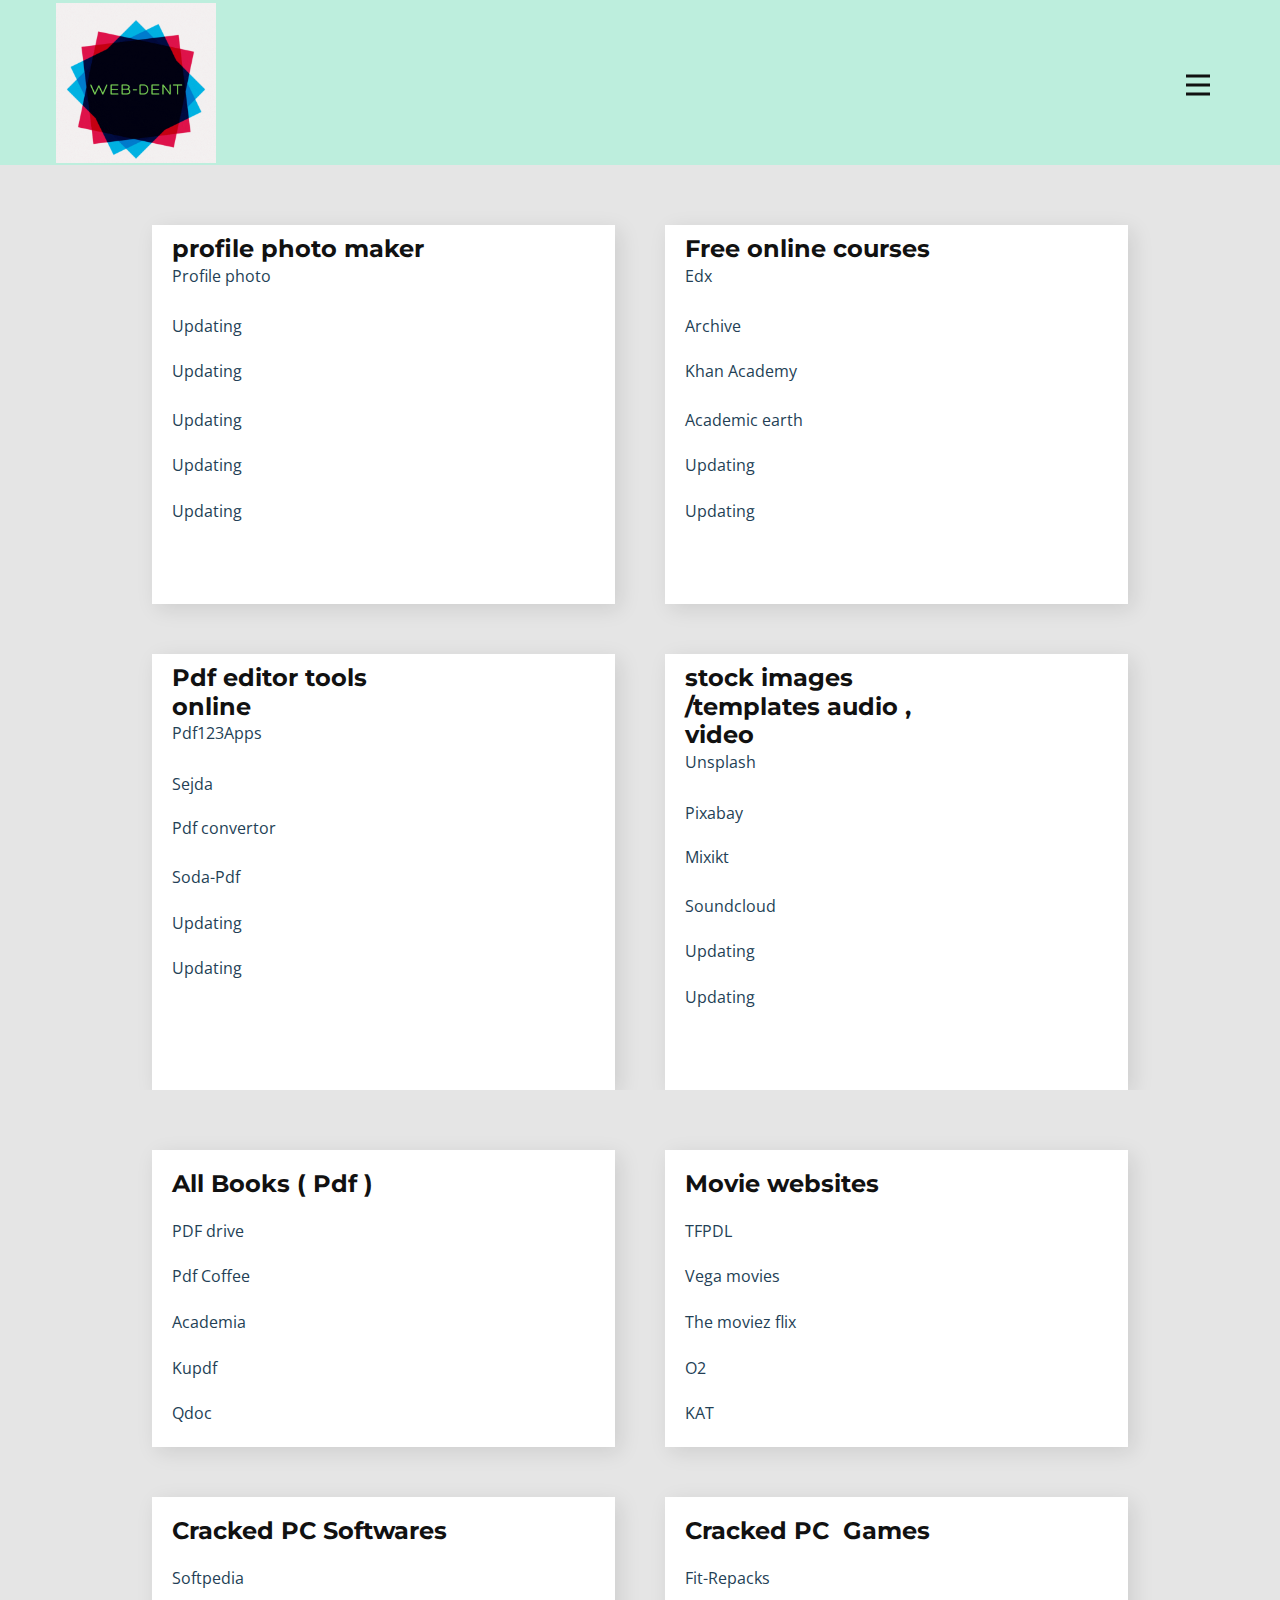
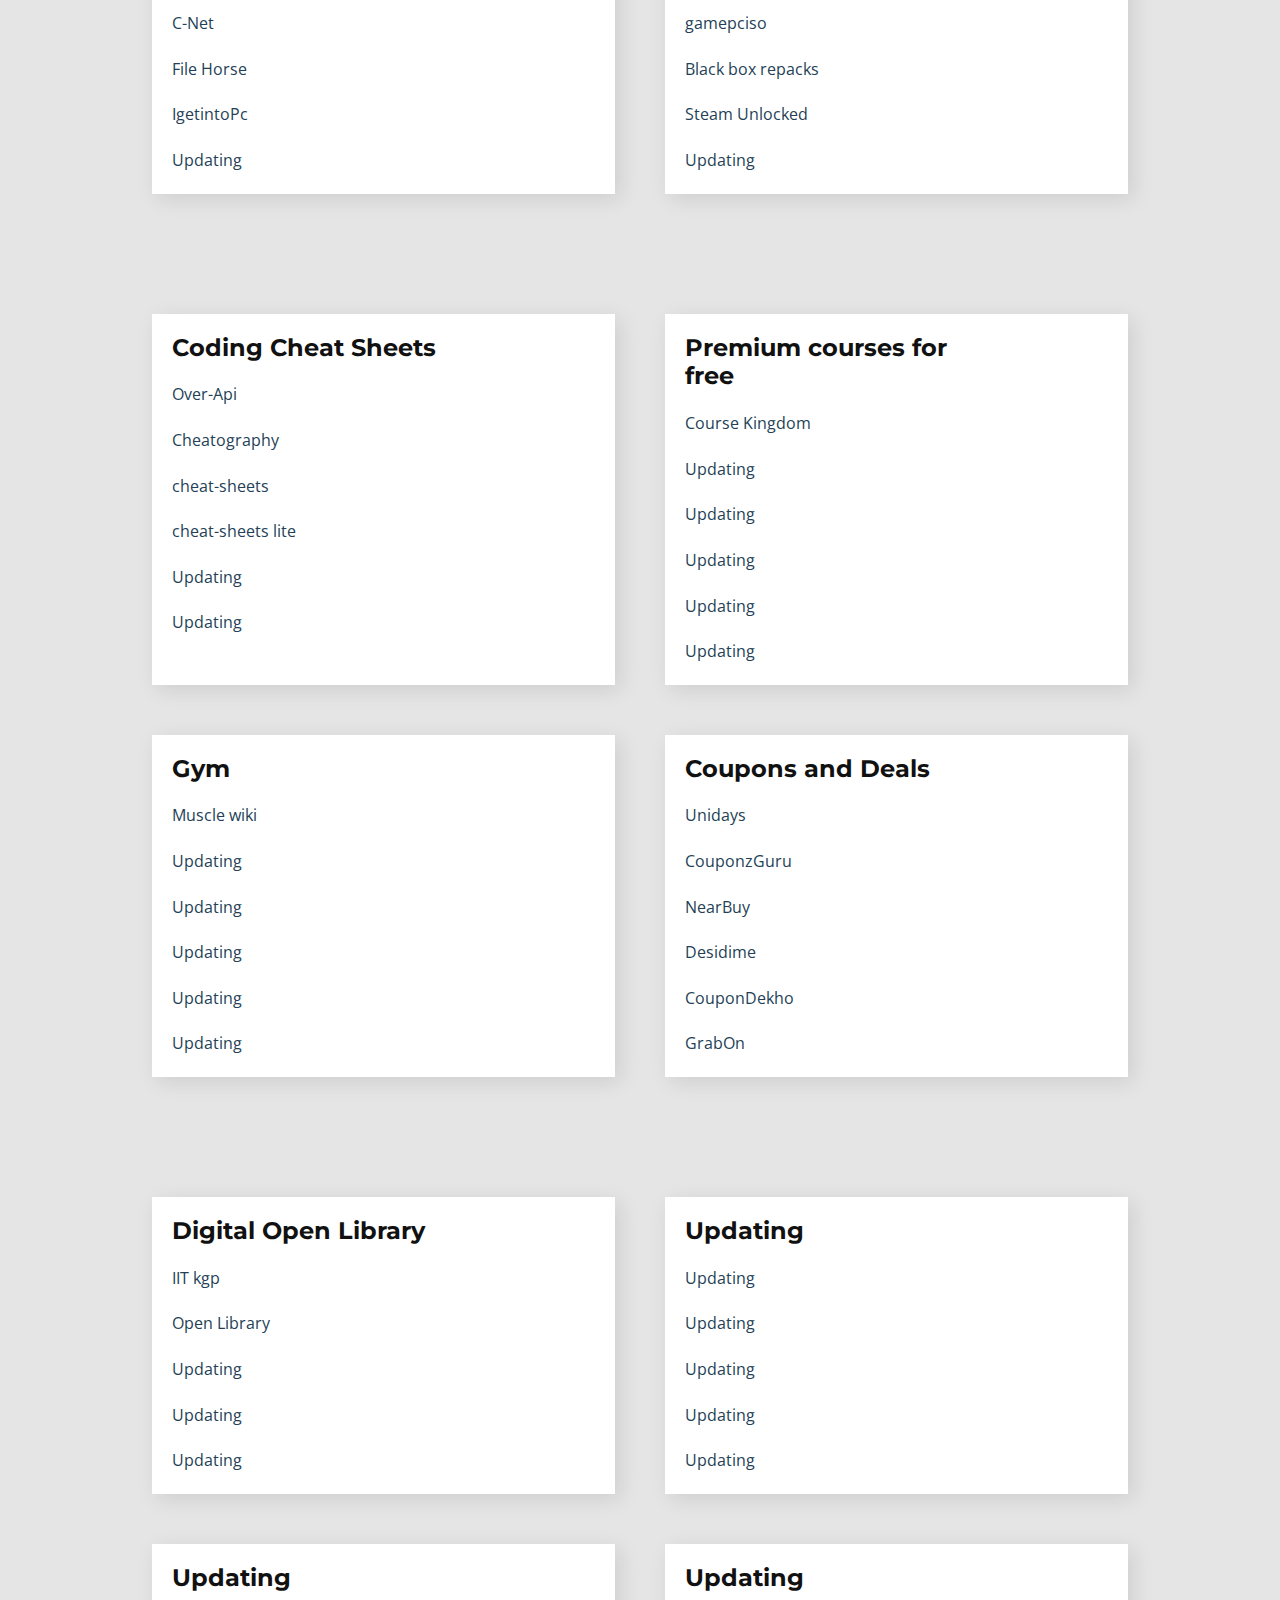
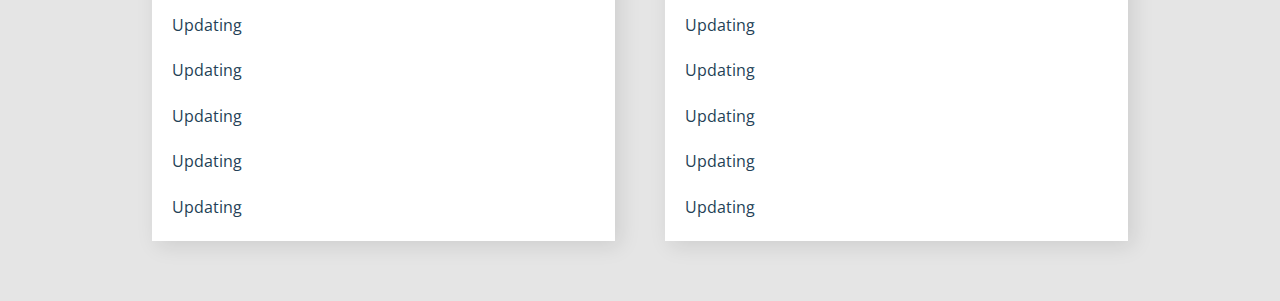
<file: Web-Dent/Categories.html>
<!DOCTYPE html>
<html style="font-size: 16px;" lang="en"><head>
    <meta name="viewport" content="width=device-width, initial-scale=1.0">
    <meta charset="utf-8">
    <meta name="keywords" content="">
    <meta name="description" content="">
    <title>Categories</title>
    <link rel="stylesheet" href="nicepage.css" media="screen">
<link rel="stylesheet" href="Categories.css" media="screen">
    <script class="u-script" type="text/javascript" src="jquery.js" defer=""></script>
    <script class="u-script" type="text/javascript" src="nicepage.js" defer=""></script>
    <meta name="generator" content="Nicepage 4.21.5, nicepage.com">
    <link id="u-theme-google-font" rel="stylesheet" href="https://fonts.googleapis.com/css?family=Montserrat:100,100i,200,200i,300,300i,400,400i,500,500i,600,600i,700,700i,800,800i,900,900i|Open+Sans:300,300i,400,400i,500,500i,600,600i,700,700i,800,800i">
    
    
    
    
    
    <script type="application/ld+json">{
		"@context": "http://schema.org",
		"@type": "Organization",
		"name": "Web-Dent",
		"logo": "images/BlackRedandBlueModernFashionLogo.gif"
}</script>
    <meta name="theme-color" content="#243f56">
    <meta property="og:title" content="Categories">
    <meta property="og:type" content="website">
  </head>
  <body class="u-body u-xl-mode" data-lang="en"><header class="u-clearfix u-header u-palette-4-light-2 u-header" id="sec-a7be"><div class="u-clearfix u-sheet u-sheet-1">
        <a class="u-image u-logo u-image-1" data-image-width="500" data-image-height="500">
          <img src="images/BlackRedandBlueModernFashionLogo.gif" class="u-logo-image u-logo-image-1">
        </a>
        <nav class="u-menu u-menu-hamburger u-offcanvas u-menu-1" data-responsive-from="XL">
          <div class="menu-collapse" style="font-size: 1rem; letter-spacing: 0px; font-weight: 700;">
            <a class="u-button-style u-custom-border u-custom-border-color u-custom-borders u-custom-left-right-menu-spacing u-custom-padding-bottom u-custom-text-color u-custom-text-hover-color u-custom-top-bottom-menu-spacing u-nav-link u-text-active-palette-1-base u-text-hover-palette-2-base" href="#">
              <svg class="u-svg-link" viewBox="0 0 24 24"><use xmlns:xlink="http://www.w3.org/1999/xlink" xlink:href="#menu-hamburger"></use></svg>
              <svg class="u-svg-content" version="1.1" id="menu-hamburger" viewBox="0 0 16 16" x="0px" y="0px" xmlns:xlink="http://www.w3.org/1999/xlink" xmlns="http://www.w3.org/2000/svg"><g><rect y="1" width="16" height="2"></rect><rect y="7" width="16" height="2"></rect><rect y="13" width="16" height="2"></rect>
</g></svg>
            </a>
          </div>
          <div class="u-nav-container">
            <ul class="u-nav u-spacing-20 u-unstyled u-nav-1"><li class="u-nav-item"><a class="u-button-style u-nav-link u-text-active-palette-1-base u-text-grey-90 u-text-hover-palette-4-base" href="Home.html" style="padding: 10px;">Home</a>
</li><li class="u-nav-item"><a class="u-button-style u-nav-link u-text-active-palette-1-base u-text-grey-90 u-text-hover-palette-4-base" href="Categories.html" style="padding: 10px;">Categories</a>
</li></ul>
          </div>
          <div class="u-nav-container-collapse">
            <div class="u-black u-container-style u-inner-container-layout u-opacity u-opacity-95 u-sidenav">
              <div class="u-inner-container-layout u-sidenav-overflow">
                <div class="u-menu-close"></div>
                <ul class="u-align-center u-nav u-popupmenu-items u-unstyled u-nav-2"><li class="u-nav-item"><a class="u-button-style u-nav-link" href="Home.html">Home</a>
</li><li class="u-nav-item"><a class="u-button-style u-nav-link" href="Categories.html">Categories</a>
</li></ul>
              </div>
            </div>
            <div class="u-black u-menu-overlay u-opacity u-opacity-70"></div>
          </div>
        </nav>
      </div></header>
    <section class="u-align-center u-clearfix u-grey-10 u-section-1" id="sec-82b4">
      <div class="u-clearfix u-sheet u-sheet-1">
        <div class="u-list u-list-1">
          <div class="u-repeater u-repeater-1">
            <div class="u-align-left u-container-style u-list-item u-repeater-item u-white u-list-item-1">
              <div class="u-container-layout u-similar-container u-container-layout-1">
                <h4 class="u-text u-text-1">
                  <table border="0" cellpadding="0" cellspacing="0" width="277" style="width: 208pt;">
                    <tbody>
                      <tr height="19" style="height:14.4pt">
                        <td height="19" width="277" style="height:14.4pt;width:208pt">profile photo maker</td>
                      </tr>
                    </tbody>
                  </table>
                </h4>
                <a class="u-active-none u-border-none u-btn u-button-link u-button-style u-hover-none u-none u-text-palette-1-base u-btn-1" href="https://pfpmaker.com/" target="_blank">Profile photo</a>
                <a class="u-active-none u-border-none u-btn u-button-link u-button-style u-hover-none u-none u-text-palette-1-base u-btn-2" href="https://nicepage.dev">Updating</a>
                <a class="u-active-none u-border-none u-btn u-button-link u-button-style u-hover-none u-none u-text-palette-1-base u-btn-3" href="https://nicepage.com/templates">Updating</a>
                <a class="u-active-none u-border-none u-btn u-button-link u-button-style u-hover-none u-none u-text-palette-1-base u-btn-4" href="https://nicepage.com/c/industrial-website-templates">Updating</a>
                <a class="u-active-none u-border-none u-btn u-button-link u-button-style u-hover-none u-none u-text-palette-1-base u-btn-5" href="https://www.edx.org/">Updating</a>
                <a class="u-active-none u-border-none u-btn u-button-link u-button-style u-hover-none u-none u-text-palette-1-base u-btn-6" href="https://www.edx.org/">Updating</a>
              </div>
            </div>
            <div class="u-align-left u-container-style u-list-item u-repeater-item u-video-cover u-white u-list-item-2">
              <div class="u-container-layout u-similar-container u-container-layout-2">
                <h4 class="u-text u-text-2">Free online courses</h4>
                <a class="u-active-none u-border-none u-btn u-button-link u-button-style u-hover-none u-none u-text-palette-1-base u-btn-7" href="https://www.edx.org/" target="_blank">Edx</a>
                <a class="u-active-none u-border-none u-btn u-button-link u-button-style u-hover-none u-none u-text-palette-1-base u-btn-8" href="https://archive.org/" target="_blank">Archive</a>
                <a class="u-active-none u-border-none u-btn u-button-link u-button-style u-hover-none u-none u-text-palette-1-base u-btn-9" href="https://www.khanacademy.org/profile/me/courses" target="_blank">Khan Academy</a>
                <a class="u-active-none u-border-none u-btn u-button-link u-button-style u-hover-none u-none u-text-palette-1-base u-btn-10" href="https://academicearth.org/" target="_blank">Academic earth</a>
                <a class="u-active-none u-border-none u-btn u-button-link u-button-style u-hover-none u-none u-text-palette-1-base u-btn-11" href="https://www.edx.org/">Updating</a>
                <a class="u-active-none u-border-none u-btn u-button-link u-button-style u-hover-none u-none u-text-palette-1-base u-btn-12" href="https://www.edx.org/">Updating</a>
              </div>
            </div>
            <div class="u-align-left u-container-style u-list-item u-repeater-item u-video-cover u-white u-list-item-3">
              <div class="u-container-layout u-similar-container u-container-layout-3">
                <h4 class="u-text u-text-3">
                  <table border="0" cellpadding="0" cellspacing="0" width="277" style="width: 208pt;">
                    <tbody>
                      <tr height="19" style="height:14.4pt">
                        <td height="19" width="277" style="height:14.4pt;width:208pt">Pdf editor tools
  online</td>
                      </tr>
                    </tbody>
                  </table>
                </h4>
                <a class="u-active-none u-border-none u-btn u-button-link u-button-style u-hover-none u-none u-text-palette-1-base u-btn-13" href="https://123apps.com/">Pdf123Apps</a>
                <a class="u-active-none u-border-none u-btn u-button-link u-button-style u-hover-none u-none u-text-palette-1-base u-btn-14" href="https://www.sejda.com/" target="_blank">Sejda</a>
                <a class="u-active-none u-border-none u-btn u-button-link u-button-style u-hover-none u-none u-text-palette-1-base u-btn-15" href="https://online2pdf.com" target="_blank">Pdf convertor</a>
                <a class="u-active-none u-border-none u-btn u-button-link u-button-style u-hover-none u-none u-text-palette-1-base u-btn-16" href="https://www.sodapdf.com/pdf-editor/" target="_blank">Soda-Pdf</a>
                <a class="u-active-none u-border-none u-btn u-button-link u-button-style u-hover-none u-none u-text-palette-1-base u-btn-17" href="https://www.edx.org/">Updating</a>
                <a class="u-active-none u-border-none u-btn u-button-link u-button-style u-hover-none u-none u-text-palette-1-base u-btn-18" href="https://www.edx.org/">Updating</a>
              </div>
            </div>
            <div class="u-align-left u-container-style u-list-item u-repeater-item u-video-cover u-white u-list-item-4">
              <div class="u-container-layout u-similar-container u-container-layout-4">
                <h4 class="u-text u-text-4">
                  <table border="0" cellpadding="0" cellspacing="0" width="277" style="width: 208pt;">
                    <tbody>
                      <tr height="19" style="height:14.4pt">
                        <td height="19" width="277" style="height:14.4pt;width:208pt">stock images /templates audio , video</td>
                      </tr>
                    </tbody>
                  </table>
                </h4>
                <a class="u-active-none u-border-none u-btn u-button-link u-button-style u-hover-none u-none u-text-palette-1-base u-btn-19" href="https://unsplash.com/" target="_blank">Unsplash</a>
                <a class="u-active-none u-border-none u-btn u-button-link u-button-style u-hover-none u-none u-text-palette-1-base u-btn-20" href="https://pixabay.com/music/" target="_blank">Pixabay</a>
                <a class="u-active-none u-border-none u-btn u-button-link u-button-style u-hover-none u-none u-text-palette-1-base u-btn-21" href="https://mixkit.co/free-stock-music/" target="_blank">Mixikt</a>
                <a class="u-active-none u-border-none u-btn u-button-link u-button-style u-hover-none u-none u-text-palette-1-base u-btn-22" href="https://soundcloud.com/royaltyfreemusic-nocopyrightmusic" target="_blank">Soundcloud</a>
                <a class="u-active-none u-border-none u-btn u-button-link u-button-style u-hover-none u-none u-text-palette-1-base u-btn-23" href="https://www.edx.org/">Updating</a>
                <a class="u-active-none u-border-none u-btn u-button-link u-button-style u-hover-none u-none u-text-palette-1-base u-btn-24" href="https://www.edx.org/">Updating</a>
              </div>
            </div>
          </div>
        </div>
      </div>
    </section>
    <section class="u-align-center u-clearfix u-grey-10 u-section-2" id="sec-c12d">
      <div class="u-clearfix u-sheet u-valign-middle u-sheet-1">
        <div class="u-list u-list-1">
          <div class="u-repeater u-repeater-1">
            <div class="u-align-left u-container-style u-list-item u-repeater-item u-white u-list-item-1">
              <div class="u-container-layout u-similar-container u-container-layout-1">
                <h4 class="u-text u-text-default u-text-1">All Books ( Pdf )</h4>
                <a class="u-active-none u-border-none u-btn u-button-link u-button-style u-hover-none u-none u-text-palette-1-base u-btn-1" href="https://www.pdfdrive.com/" target="_blank">PDF drive</a>
                <a class="u-active-none u-border-none u-btn u-button-link u-button-style u-hover-none u-none u-text-palette-1-base u-btn-2" href="https://pdfcoffee.com/" target="_blank">Pdf Coffee</a>
                <a class="u-active-none u-border-none u-btn u-button-link u-button-style u-hover-none u-none u-text-palette-1-base u-btn-3" href="https://www.academia.edu/" target="_blank">Academia</a>
                <a class="u-active-none u-border-none u-btn u-button-link u-button-style u-hover-none u-none u-text-palette-1-base u-btn-4" href="https://kupdf.net/" target="_blank">Kupdf</a>
                <a class="u-active-none u-border-none u-btn u-button-link u-button-style u-hover-none u-none u-text-palette-1-base u-btn-5" href="https://qdoc.tips/" target="_blank">Qdoc</a>
              </div>
            </div>
            <div class="u-align-left u-container-style u-list-item u-repeater-item u-video-cover u-white u-list-item-2">
              <div class="u-container-layout u-similar-container u-container-layout-2">
                <h4 class="u-text u-text-default u-text-2">
                  <table border="0" cellpadding="0" cellspacing="0" width="277" style="width: 208pt;">
                    <tbody>
                      <tr height="22" style="height:16.8pt">
                        <td height="22" width="277" style="height:16.8pt;width:208pt">Movie websites</td>
                      </tr>
                    </tbody>
                  </table>
                </h4>
                <a class="u-active-none u-border-none u-btn u-button-link u-button-style u-hover-none u-none u-text-palette-1-base u-btn-6" href="https://tfpdl.se/" target="_blank">TFPDL</a>
                <a class="u-active-none u-border-none u-btn u-button-link u-button-style u-hover-none u-none u-text-palette-1-base u-btn-7" href="https://m.vegamovies.de/" target="_blank">Vega movies</a>
                <a class="u-active-none u-border-none u-btn u-button-link u-button-style u-hover-none u-none u-text-palette-1-base u-btn-8" href="https://themoviezflix.io/" target="_blank">The moviez flix</a>
                <a class="u-active-none u-border-none u-btn u-button-link u-button-style u-hover-none u-none u-text-palette-1-base u-btn-9" href="https://o2tvseriesz.com/" target="_blank">O2</a>
                <a class="u-active-none u-border-none u-btn u-button-link u-button-style u-hover-none u-none u-text-palette-1-base u-btn-10" href="https://katmoviehd.bz/" target="_blank">KAT</a>
              </div>
            </div>
            <div class="u-align-left u-container-style u-list-item u-repeater-item u-video-cover u-white u-list-item-3">
              <div class="u-container-layout u-similar-container u-container-layout-3">
                <h4 class="u-text u-text-default u-text-3">Cracked PC Softwares</h4>
                <a class="u-active-none u-border-none u-btn u-button-link u-button-style u-hover-none u-none u-text-palette-1-base u-btn-11" href="www.softpedia.com" target="_blank">Softpedia</a>
                <a class="u-active-none u-border-none u-btn u-button-link u-button-style u-hover-none u-none u-text-palette-1-base u-btn-12" href="www.download.cnet.com" target="_blank">C-Net</a>
                <a class="u-active-none u-border-none u-btn u-button-link u-button-style u-hover-none u-none u-text-palette-1-base u-btn-13" href="www.filehorse.com" target="_blank">File Horse</a>
                <a class="u-active-none u-border-none u-btn u-button-link u-button-style u-hover-none u-none u-text-palette-1-base u-btn-14" href="https://igetintopc.com/" target="_blank">IgetintoPc</a>
                <a class="u-active-none u-border-none u-btn u-button-link u-button-style u-hover-none u-none u-text-palette-1-base u-btn-15" href="https://www.edx.org/">Updating</a>
              </div>
            </div>
            <div class="u-align-left u-container-style u-list-item u-repeater-item u-video-cover u-white u-list-item-4">
              <div class="u-container-layout u-similar-container u-container-layout-4">
                <h4 class="u-text u-text-default u-text-4">
                  <table border="0" cellpadding="0" cellspacing="0" width="277" style="width: 208pt;">
                    <tbody>
                      <tr height="19" style="height:14.4pt">
                        <td height="19" width="277" style="height:14.4pt;width:208pt">Cracked PC&nbsp; Games</td>
                      </tr>
                    </tbody>
                  </table>
                </h4>
                <a class="u-active-none u-border-none u-btn u-button-link u-button-style u-hover-none u-none u-text-palette-1-base u-btn-16" href="http://fitgirl-repacks.site/" target="_blank">Fit-Repacks</a>
                <a class="u-active-none u-border-none u-btn u-button-link u-button-style u-hover-none u-none u-text-palette-1-base u-btn-17" href="https://gamepciso.com/" target="_blank">gamepciso</a>
                <a class="u-active-none u-border-none u-btn u-button-link u-button-style u-hover-none u-none u-text-palette-1-base u-btn-18" href="http://www.blackboxrepack.com/" target="_blank">Black box repacks</a>
                <a class="u-active-none u-border-none u-btn u-button-link u-button-style u-hover-none u-none u-text-palette-1-base u-btn-19" href="https://steamunlocked.net/" target="_blank">Steam Unlocked</a>
                <a class="u-active-none u-border-none u-btn u-button-link u-button-style u-hover-none u-none u-text-palette-1-base u-btn-20" href="https://www.edx.org/">Updating</a>
              </div>
            </div>
          </div>
        </div>
      </div>
    </section>
    <section class="u-align-center u-clearfix u-grey-10 u-section-3" id="sec-0c8d">
      <div class="u-clearfix u-sheet u-valign-middle u-sheet-1">
        <div class="u-list u-list-1">
          <div class="u-repeater u-repeater-1">
            <div class="u-align-left u-container-style u-list-item u-repeater-item u-white u-list-item-1">
              <div class="u-container-layout u-similar-container u-container-layout-1">
                <h4 class="u-text u-text-1">Coding Cheat Sheets</h4>
                <a class="u-active-none u-border-none u-btn u-button-link u-button-style u-hover-none u-none u-text-palette-1-base u-btn-1" href="https://overapi.com/" target="_blank">Over-Api</a>
                <a class="u-active-none u-border-none u-btn u-button-link u-button-style u-hover-none u-none u-text-palette-1-base u-btn-2" href="https://cheatography.com/programming/" target="_blank">Cheatography</a>
                <a class="u-active-none u-border-none u-btn u-button-link u-button-style u-hover-none u-none u-text-palette-1-base u-btn-3" href="https://htmlcheatsheet.com/" target="_blank">cheat-sheets</a>
                <a class="u-active-none u-border-none u-btn u-button-link u-button-style u-hover-none u-none u-text-palette-1-base u-btn-4" href="https://www.cheat-sheets.org/" target="_blank">cheat-sheets lite</a>
                <a class="u-active-none u-border-none u-btn u-button-link u-button-style u-hover-none u-none u-text-palette-1-base u-btn-5" href="https://www.edx.org/">Updating</a>
                <a class="u-active-none u-border-none u-btn u-button-link u-button-style u-hover-none u-none u-text-palette-1-base u-btn-6" href="https://www.edx.org/">Updating</a>
              </div>
            </div>
            <div class="u-align-left u-container-style u-list-item u-repeater-item u-video-cover u-white u-list-item-2">
              <div class="u-container-layout u-similar-container u-container-layout-2">
                <h4 class="u-text u-text-2">
                  <table border="0" cellpadding="0" cellspacing="0" width="277" style="width: 208pt;">
                    <tbody>
                      <tr height="53" style="mso-height-source:userset;height:39.6pt">
                        <td height="53" width="277" style="height:39.6pt;width:208pt">Premium courses for
  free&nbsp;</td>
                      </tr>
                    </tbody>
                  </table>
                </h4>
                <a class="u-active-none u-border-none u-btn u-button-link u-button-style u-hover-none u-none u-text-palette-1-base u-btn-7" href="https://coursekingdom.xyz/" target="_blank">Course Kingdom</a>
                <a class="u-active-none u-border-none u-btn u-button-link u-button-style u-hover-none u-none u-text-palette-1-base u-btn-8" href="https://www.edx.org/">Updating</a>
                <a class="u-active-none u-border-none u-btn u-button-link u-button-style u-hover-none u-none u-text-palette-1-base u-btn-9" href="https://www.edx.org/">Updating</a>
                <a class="u-active-none u-border-none u-btn u-button-link u-button-style u-hover-none u-none u-text-palette-1-base u-btn-10" href="https://www.edx.org/">Updating</a>
                <a class="u-active-none u-border-none u-btn u-button-link u-button-style u-hover-none u-none u-text-palette-1-base u-btn-11" href="https://www.edx.org/">Updating</a>
                <a class="u-active-none u-border-none u-btn u-button-link u-button-style u-hover-none u-none u-text-palette-1-base u-btn-12" href="https://www.edx.org/">Updating</a>
              </div>
            </div>
            <div class="u-align-left u-container-style u-list-item u-repeater-item u-video-cover u-white u-list-item-3">
              <div class="u-container-layout u-similar-container u-container-layout-3">
                <h4 class="u-text u-text-3">
                  <table border="0" cellpadding="0" cellspacing="0" width="277" style="width: 208pt;">
                    <tbody>
                      <tr height="19" style="height:14.4pt">
                        <td height="19" width="277" style="height:14.4pt;width:208pt">Gym</td>
                      </tr>
                    </tbody>
                  </table>
                </h4>
                <a class="u-active-none u-border-none u-btn u-button-link u-button-style u-hover-none u-none u-text-palette-1-base u-btn-13" href="https://musclewiki.com/" target="_blank">Muscle wiki</a>
                <a class="u-active-none u-border-none u-btn u-button-link u-button-style u-hover-none u-none u-text-palette-1-base u-btn-14" href="https://www.edx.org/">Updating</a>
                <a class="u-active-none u-border-none u-btn u-button-link u-button-style u-hover-none u-none u-text-palette-1-base u-btn-15" href="https://www.edx.org/">Updating</a>
                <a class="u-active-none u-border-none u-btn u-button-link u-button-style u-hover-none u-none u-text-palette-1-base u-btn-16" href="https://www.edx.org/">Updating</a>
                <a class="u-active-none u-border-none u-btn u-button-link u-button-style u-hover-none u-none u-text-palette-1-base u-btn-17" href="https://www.edx.org/">Updating</a>
                <a class="u-active-none u-border-none u-btn u-button-link u-button-style u-hover-none u-none u-text-palette-1-base u-btn-18" href="https://www.edx.org/">Updating</a>
              </div>
            </div>
            <div class="u-align-left u-container-style u-list-item u-repeater-item u-video-cover u-white u-list-item-4">
              <div class="u-container-layout u-similar-container u-container-layout-4">
                <h4 class="u-text u-text-4">Coupons and Deals&nbsp;</h4>
                <a class="u-active-none u-border-none u-btn u-button-link u-button-style u-hover-none u-none u-text-palette-1-base u-btn-19" href="https://www.myunidays.com/IN/en-IN" target="_blank">Unidays</a>
                <a class="u-active-none u-border-none u-btn u-button-link u-button-style u-hover-none u-none u-text-palette-1-base u-btn-20" href="https://www.couponzguru.com/" target="_blank">CouponzGuru</a>
                <a class="u-active-none u-border-none u-btn u-button-link u-button-style u-hover-none u-none u-text-palette-1-base u-btn-21" href="https://www.nearbuy.com/" target="_blank">NearBuy</a>
                <a class="u-active-none u-border-none u-btn u-button-link u-button-style u-hover-none u-none u-text-palette-1-base u-btn-22" href="https://www.desidime.com/" target="_blank">Desidime</a>
                <a class="u-active-none u-border-none u-btn u-button-link u-button-style u-hover-none u-none u-text-palette-1-base u-btn-23" href="https://www.coupondekho.co.in/" target="_blank">CouponDekho</a>
                <a class="u-active-none u-border-none u-btn u-button-link u-button-style u-hover-none u-none u-text-palette-1-base u-btn-24" href="https://www.grabon.in/" target="_blank">GrabOn</a>
              </div>
            </div>
          </div>
        </div>
      </div>
    </section>
    <section class="u-align-center u-clearfix u-grey-10 u-section-4" id="sec-bb83">
      <div class="u-clearfix u-sheet u-valign-middle u-sheet-1">
        <div class="u-list u-list-1">
          <div class="u-repeater u-repeater-1">
            <div class="u-align-left u-container-style u-list-item u-repeater-item u-white u-list-item-1">
              <div class="u-container-layout u-similar-container u-container-layout-1">
                <h4 class="u-text u-text-default u-text-1">
                  <table border="0" cellpadding="0" cellspacing="0" width="277" style="width: 208pt;">
                    <tbody>
                      <tr height="19" style="height:14.4pt">
                        <td height="19" width="277" style="height:14.4pt;width:208pt">Digital Open Library</td>
                      </tr>
                    </tbody>
                  </table>
                </h4>
                <a class="u-active-none u-border-none u-btn u-button-link u-button-style u-hover-none u-none u-text-palette-1-base u-btn-1" href="ndl.iitkgp.ac.in." target="_blank">IIT kgp</a>
                <a class="u-active-none u-border-none u-btn u-button-link u-button-style u-hover-none u-none u-text-palette-1-base u-btn-2" href="https://openlibrary.org/" target="_blank">Open Library</a>
                <a class="u-active-none u-border-none u-btn u-button-link u-button-style u-hover-none u-none u-text-palette-1-base u-btn-3" href="https://www.edx.org/">Updating</a>
                <a class="u-active-none u-border-none u-btn u-button-link u-button-style u-hover-none u-none u-text-palette-1-base u-btn-4" href="https://www.edx.org/">Updating</a>
                <a class="u-active-none u-border-none u-btn u-button-link u-button-style u-hover-none u-none u-text-palette-1-base u-btn-5" href="https://www.edx.org/">Updating</a>
              </div>
            </div>
            <div class="u-align-left u-container-style u-list-item u-repeater-item u-video-cover u-white u-list-item-2">
              <div class="u-container-layout u-similar-container u-container-layout-2">
                <h4 class="u-text u-text-default u-text-2">Updating</h4>
                <a class="u-active-none u-border-none u-btn u-button-link u-button-style u-hover-none u-none u-text-palette-1-base u-btn-6" href="https://www.edx.org/">Updating</a>
                <a class="u-active-none u-border-none u-btn u-button-link u-button-style u-hover-none u-none u-text-palette-1-base u-btn-7" href="https://www.edx.org/">Updating</a>
                <a class="u-active-none u-border-none u-btn u-button-link u-button-style u-hover-none u-none u-text-palette-1-base u-btn-8" href="https://www.edx.org/">Updating</a>
                <a class="u-active-none u-border-none u-btn u-button-link u-button-style u-hover-none u-none u-text-palette-1-base u-btn-9" href="https://www.edx.org/">Updating</a>
                <a class="u-active-none u-border-none u-btn u-button-link u-button-style u-hover-none u-none u-text-palette-1-base u-btn-10" href="https://www.edx.org/">Updating</a>
              </div>
            </div>
            <div class="u-align-left u-container-style u-list-item u-repeater-item u-video-cover u-white u-list-item-3">
              <div class="u-container-layout u-similar-container u-container-layout-3">
                <h4 class="u-text u-text-default u-text-3">Updating</h4>
                <a class="u-active-none u-border-none u-btn u-button-link u-button-style u-hover-none u-none u-text-palette-1-base u-btn-11" href="https://www.edx.org/">Updating</a>
                <a class="u-active-none u-border-none u-btn u-button-link u-button-style u-hover-none u-none u-text-palette-1-base u-btn-12" href="https://www.edx.org/">Updating</a>
                <a class="u-active-none u-border-none u-btn u-button-link u-button-style u-hover-none u-none u-text-palette-1-base u-btn-13" href="https://www.edx.org/">Updating</a>
                <a class="u-active-none u-border-none u-btn u-button-link u-button-style u-hover-none u-none u-text-palette-1-base u-btn-14" href="https://www.edx.org/">Updating</a>
                <a class="u-active-none u-border-none u-btn u-button-link u-button-style u-hover-none u-none u-text-palette-1-base u-btn-15" href="https://www.edx.org/">Updating</a>
              </div>
            </div>
            <div class="u-align-left u-container-style u-list-item u-repeater-item u-video-cover u-white u-list-item-4">
              <div class="u-container-layout u-similar-container u-container-layout-4">
                <h4 class="u-text u-text-default u-text-4">Updating</h4>
                <a class="u-active-none u-border-none u-btn u-button-link u-button-style u-hover-none u-none u-text-palette-1-base u-btn-16" href="https://www.edx.org/">Updating</a>
                <a class="u-active-none u-border-none u-btn u-button-link u-button-style u-hover-none u-none u-text-palette-1-base u-btn-17" href="https://www.edx.org/">Updating</a>
                <a class="u-active-none u-border-none u-btn u-button-link u-button-style u-hover-none u-none u-text-palette-1-base u-btn-18" href="https://www.edx.org/">Updating</a>
                <a class="u-active-none u-border-none u-btn u-button-link u-button-style u-hover-none u-none u-text-palette-1-base u-btn-19" href="https://www.edx.org/">Updating</a>
                <a class="u-active-none u-border-none u-btn u-button-link u-button-style u-hover-none u-none u-text-palette-1-base u-btn-20" href="https://www.edx.org/">Updating</a>
              </div>
            </div>
          </div>
        </div>
      </div>
    </section>
    
</body></html>
</file>
